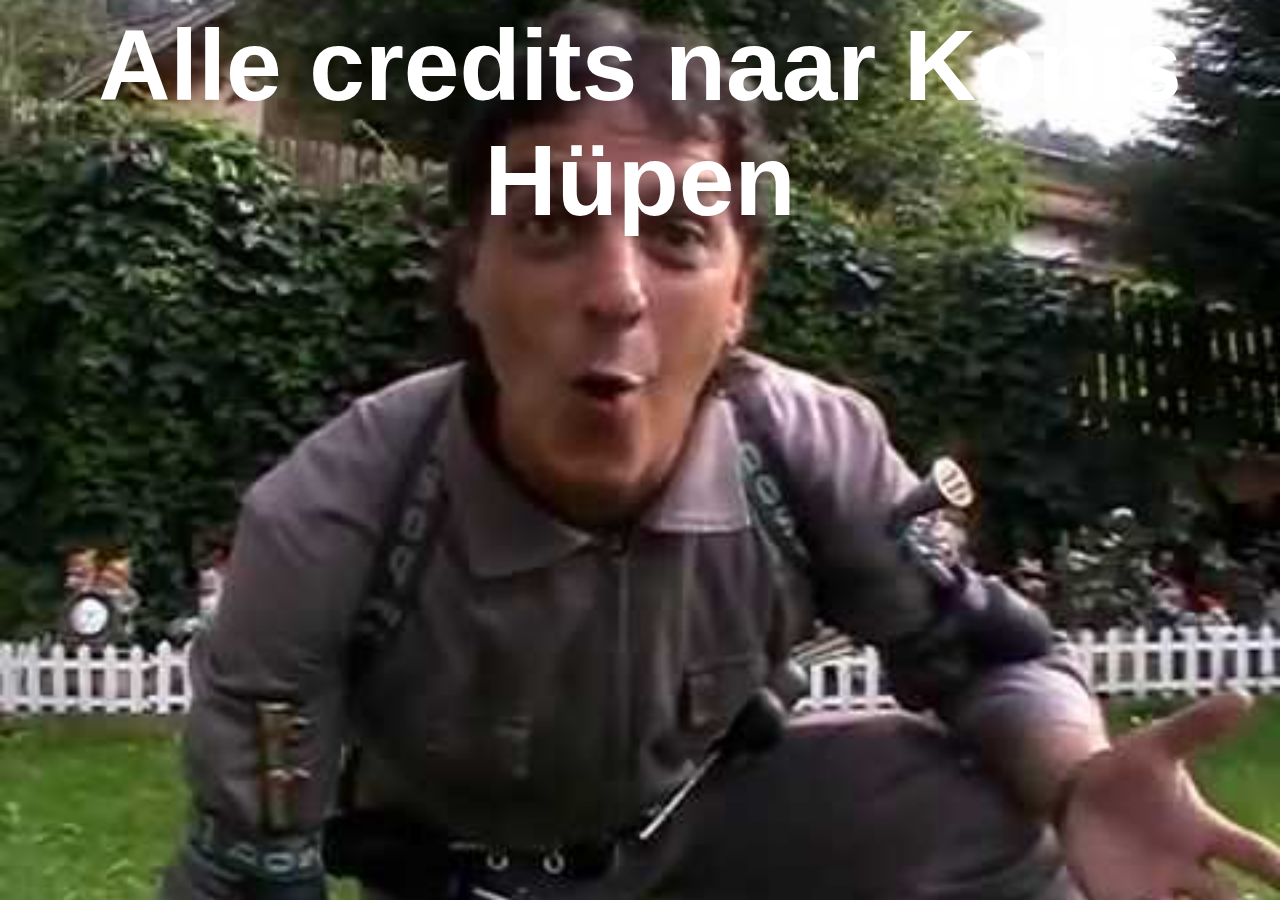
<file: credits.html>
<html id="background">
    <head>
        <link rel="stylesheet" type="text/css" href="credits.css">
    </head>
    <h1 style="text-align: center; font-size: 100px;">Alle credits naar Konis Hüpen</h1>
</html>
</file>
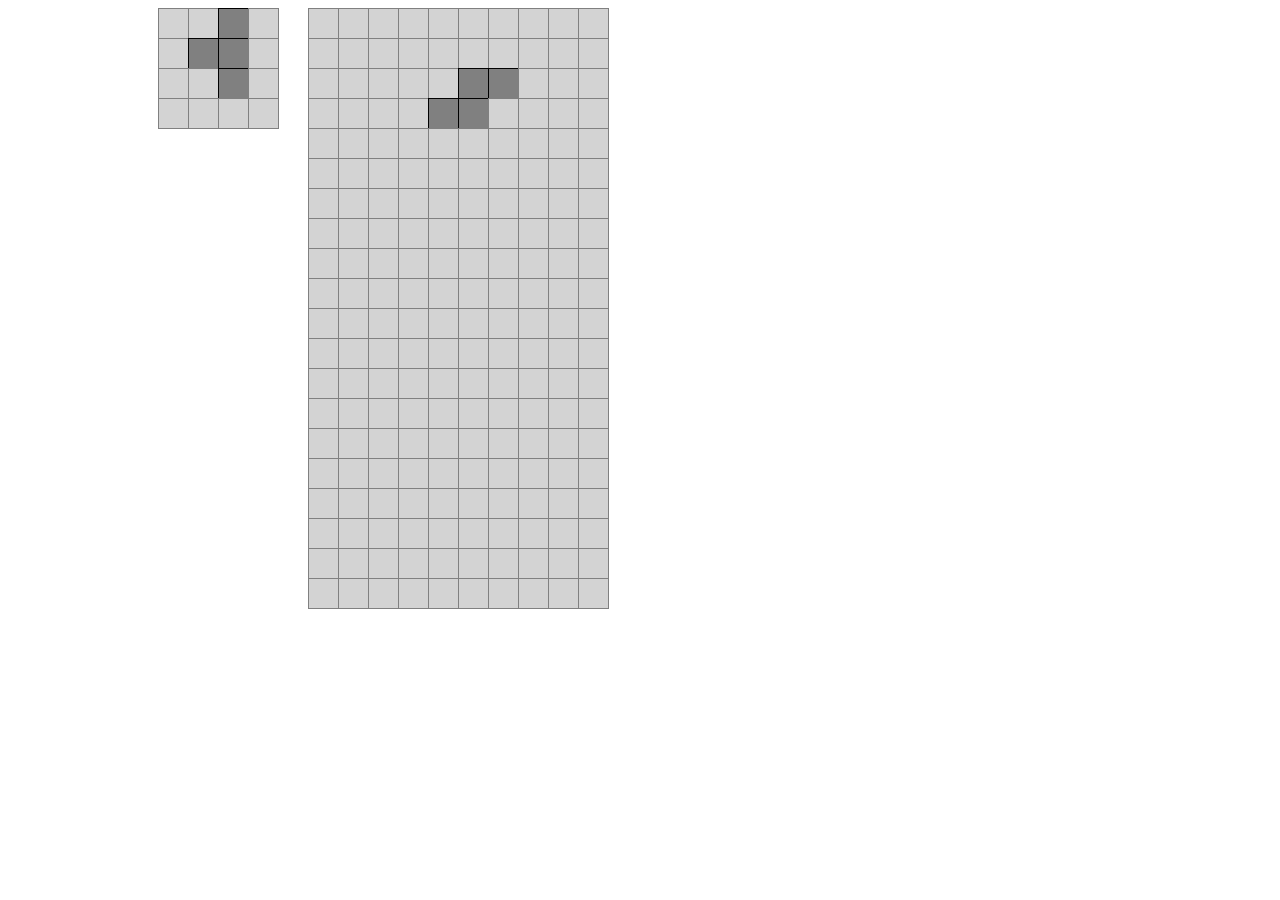
<file: tetris.html>
<html>
    <head>
        <meta charset="utf-8">
        <title>Tetris Of Lies - Gimma</title>
        <link rel="stylesheet" type="text/css" href="tetris.css">
        <script src="tetris.js"></script>
    </head>
    <body onload="tetris_run(document.body)">
    </body>
</html>
</file>
<file: credits.css>
#background {
    background: url('toeter.jpg') no-repeat center center fixed; 
    -webkit-background-size: cover;
    -moz-background-size: cover;
    -o-background-size: cover;
    background-size: cover;
    color: white;
    font-family: Verdana, Geneva, Tahoma, sans-serif;
  }
</file>
<file: tetris.css>
div.tetrisGame {
  position: relative;
  border: none;
  width: 600px;
  height: 600px;
  margin-right: 300px;
}

div.tetrisGame div.tetrisLeftPane {
  position: absolute;
  top: 0;
  left: 0;
  width: 300px;
}

div.tetrisLeftPane div.tetrisScore {
  position: absolute;
  top: 150px;
  left: 100;
  font-size: 20pt;
}

div.tetrisLeftPane div.tetrisPreview {
  position: absolute;
  left: 150px;
  width: 120px;  /* 4 cols * 30px */
  height: 120px;  /* 4 rows * 30px */
}

div.tetrisLeftPane div.tetrisUsage {
  position: absolute;
  left: 0;
  top: 300px;
}

div.tetrisLeftPane div.tetrisUsage th,
div.tetrisLeftPane div.tetrisUsage td {
  text-align: left;
}

div.tetrisLeftPane div.tetrisUsage td {
  padding-left: 1em;
}

div.tetrisRightPane {
  position: absolute;
  left: 300px;
  top: 0px;
  width: 300px;  /* 10 cols * 30px */
  height: 600px;  /* 20 rows * 30px */
}

div.tetrisRightPane div.tetrisBoard {
  position: absolute;
  left: 0;
  top: 0;
  width: 300px;  /* 10 cols * 30px */
  height: 600px;  /* 20 rows * 30px */
}

div.tetrisBlock {
  position: absolute;
  width: 29px;
  height: 29px;
  border: 1px solid grey;
  background-color: lightgray;
}

div.tetrisBlock.habitated {
  border: 1px solid black;
  background-color: gray;
}

html {
  background: url('https://c.tenor.com/jdcMLq1sfjkAAAAM/dancing-voting-day.gif') no-repeat center center fixed; 
  -webkit-background-size: cover;
  -moz-background-size: cover;
  -o-background-size: cover;
  background-size: cover;
  color: white;
  font-family: Verdana, Geneva, Tahoma, sans-serif;
}
</file>
